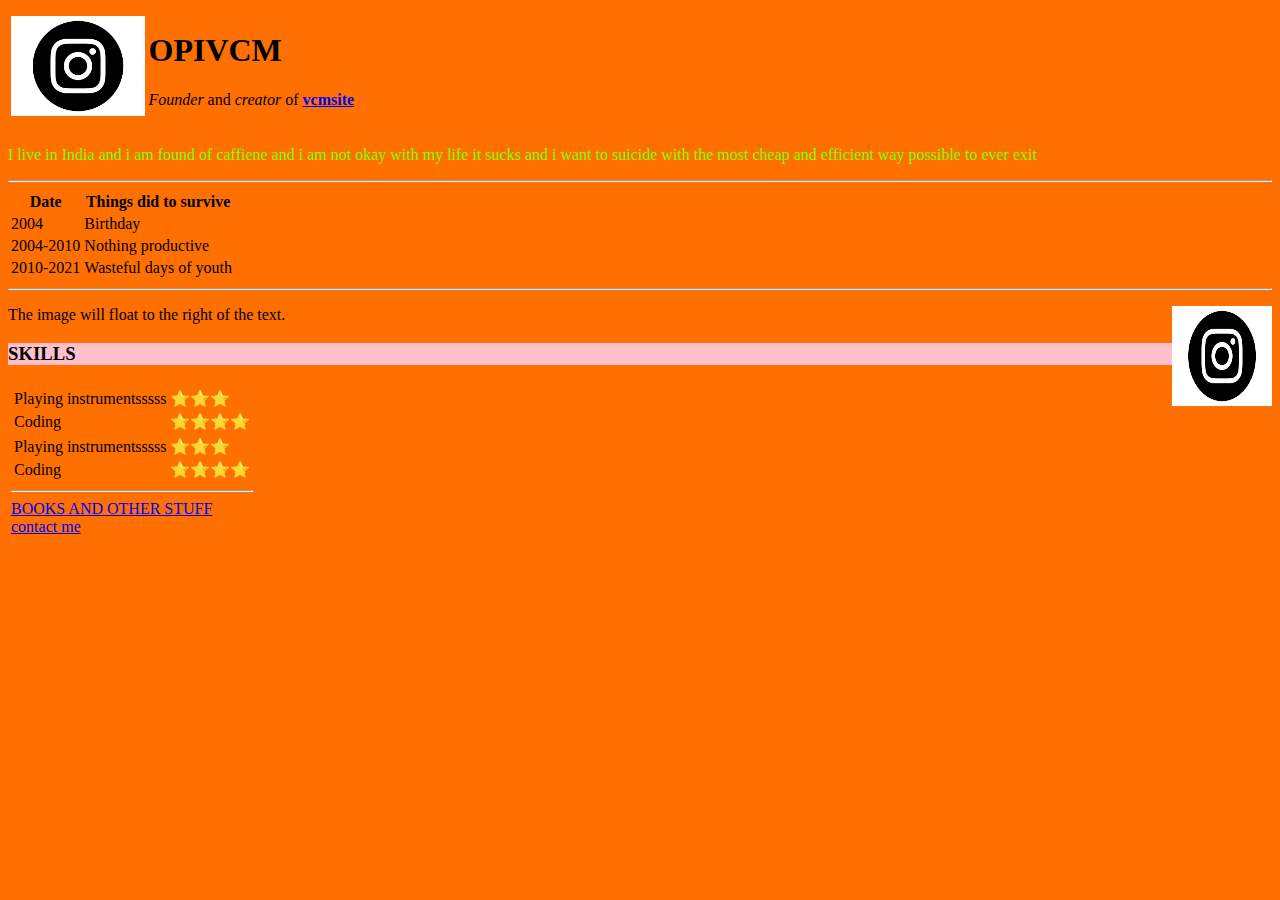
<file: INDEX.HTML>
<!doctype html>
<html lang="en">

<head>
    <meta charset="UTF-8">
    <meta http-equiv="X-UA-Compatible" content="IE=edge">
    <meta name="viewport" content="width=device-width, initial-scale=1.0">
    <title>My first site</title>
    <link rel="stylesheet" href="stles.css">

</head>

<body>
    <table>
        <tr>
            <td>
                <img src="images.png" alt="BRUH" width="=100" height="100">
            </td>
            <td>
                <h1>OPIVCM</h1>
                <p title="PLSSSSSSSSSSS DONT CLICK ME "><em>Founder</em> and <em>creator</em> of <strong><a
                            href="https://www.youtube.com">vcmsite</strong></a></p>
            </td>
        </tr>
        <tr>
        </tr>
    </table>


    <p style="color:chartreuse">I live in India and i am found of caffiene and i am not okay with my life it sucks and i
        want to suicide with the most cheap and efficient way possible to ever exit</p>
    <hr style="color:white;">
    <table>
        <thead>
            <th>
                Date
            </th>
            <th>
                Things did to survive
            </th>
        </thead>
        <tbody>
            <tr>
                <td>
                    2004
                </td>
                <TD>
                    Birthday
                </TD>
            </tr>
            <tr>
                <td>
                    2004-2010
                </td>
                <TD>
                    Nothing productive
                </TD>
            </tr>
            <tr>
                <td>
                    2010-2021
                </td>
                <td>
                    Wasteful days of youth
                </td>
            </tr>
        </tbody>
    </table>
    <hr style="color:darkturquoise">
    <p><img src="images.png" alt="image" style="float:right;width:100px;height:100px;">
        The image will float to the right of the text.</p>
        
    <h3 style="background-color: pink;">SKILLS</h3>
    <table>
        <tr>
            <td>
                <table>
                    <tr>
                        <td>
                            Playing instrumentsssss
                        </td>
                        <td>
                            ⭐⭐⭐
                        </td>

                    </tr>
                    <tr>
                        <td>
                            Coding
                        </td>
                        <td>
                            ⭐⭐⭐⭐
                        </td>
                    </tr>
            </td>
        </tr>
    </table>
    <table>
        <tr>
            <td>
                Playing instrumentsssss
            </td>
            <td>
                ⭐⭐⭐
            </td>

        </tr>
        <tr>
            <td>
                Coding
            </td>
            <td>
                ⭐⭐⭐⭐
            </td>
        </tr>
    </table>
    <hr>

    <a href="jesus.html">BOOKS AND OTHER STUFF</a>
    <BR> <!break line or new line>
    <a href="contactme.html">contact me </a>
</body>

</html>
</file>
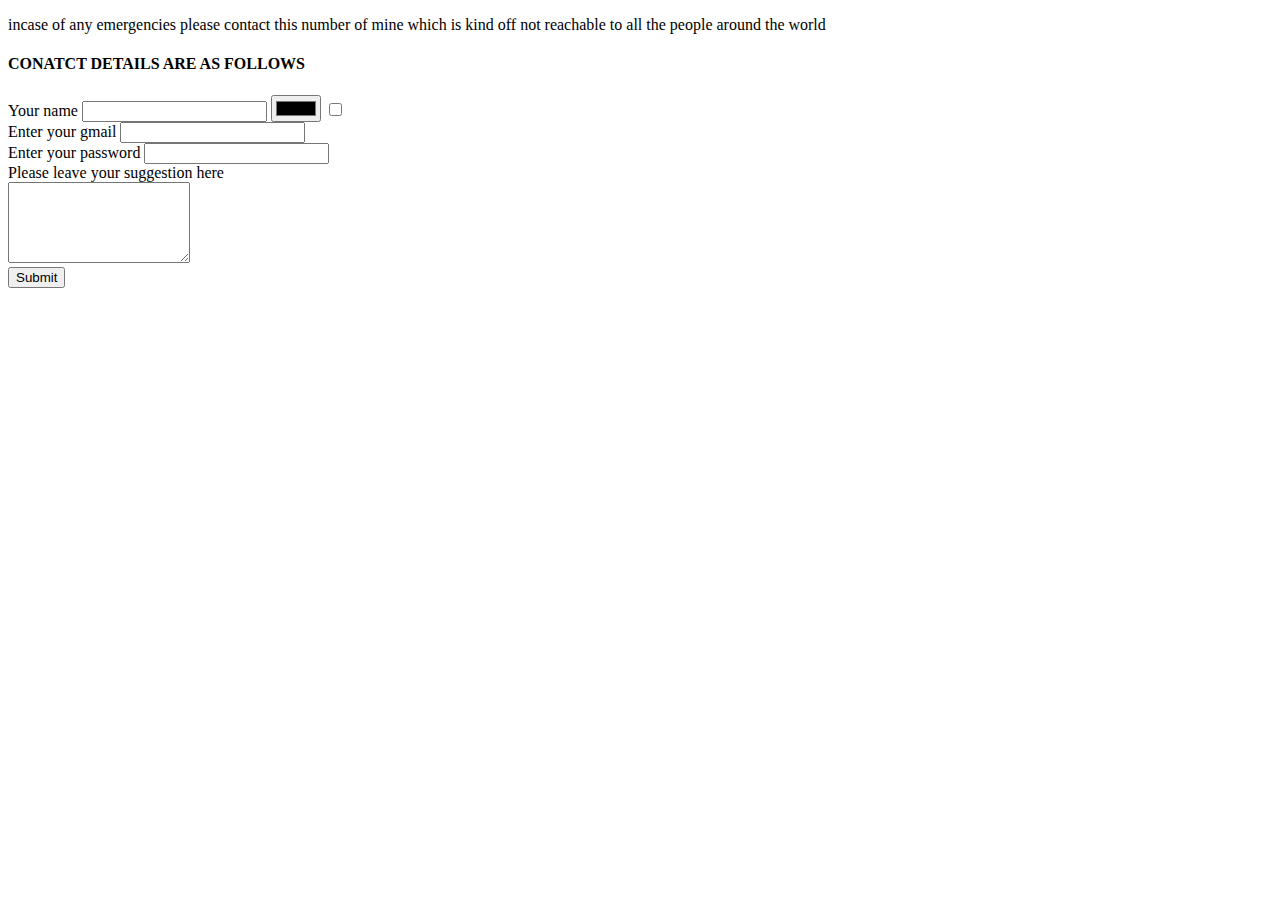
<file: contactme.html>
<!DOCTYPE html>
<html lang="en">
<head>
    <meta charset="UTF-8">
    <meta http-equiv="X-UA-Compatible" content="IE=edge">
    <meta name="viewport" content="width=device-width, initial-scale=1.0">
    <title>CONTACT DETAILS</title>
</head>
<body>
    <P>incase of any emergencies please contact this number of mine which is kind off not reachable to all the people around the world </P>
    <h4>CONATCT DETAILS ARE AS FOLLOWS</h4>
    <form action="mailto:opivcm441@gmail.com" method="post" enctype="text/plain">
        <label>Your name</label>
        <input type="text" name="yourname" value="">
        <input type="color" name="" value="">
        <input type="checkbox" name="">
        <br>
        <label>Enter your gmail</label>
        <input type="email" name="youremail" value=""><br>
        <label>Enter your password</label>
        <input type="password" name="your password" value="">
        <br>
        <label>Please leave your suggestion here</label><br>
        <textarea name="yourmessage" rows="5" columns="12"></textarea><br>
        <input type="submit">
    </form>
    
</body>
</html>
</file>
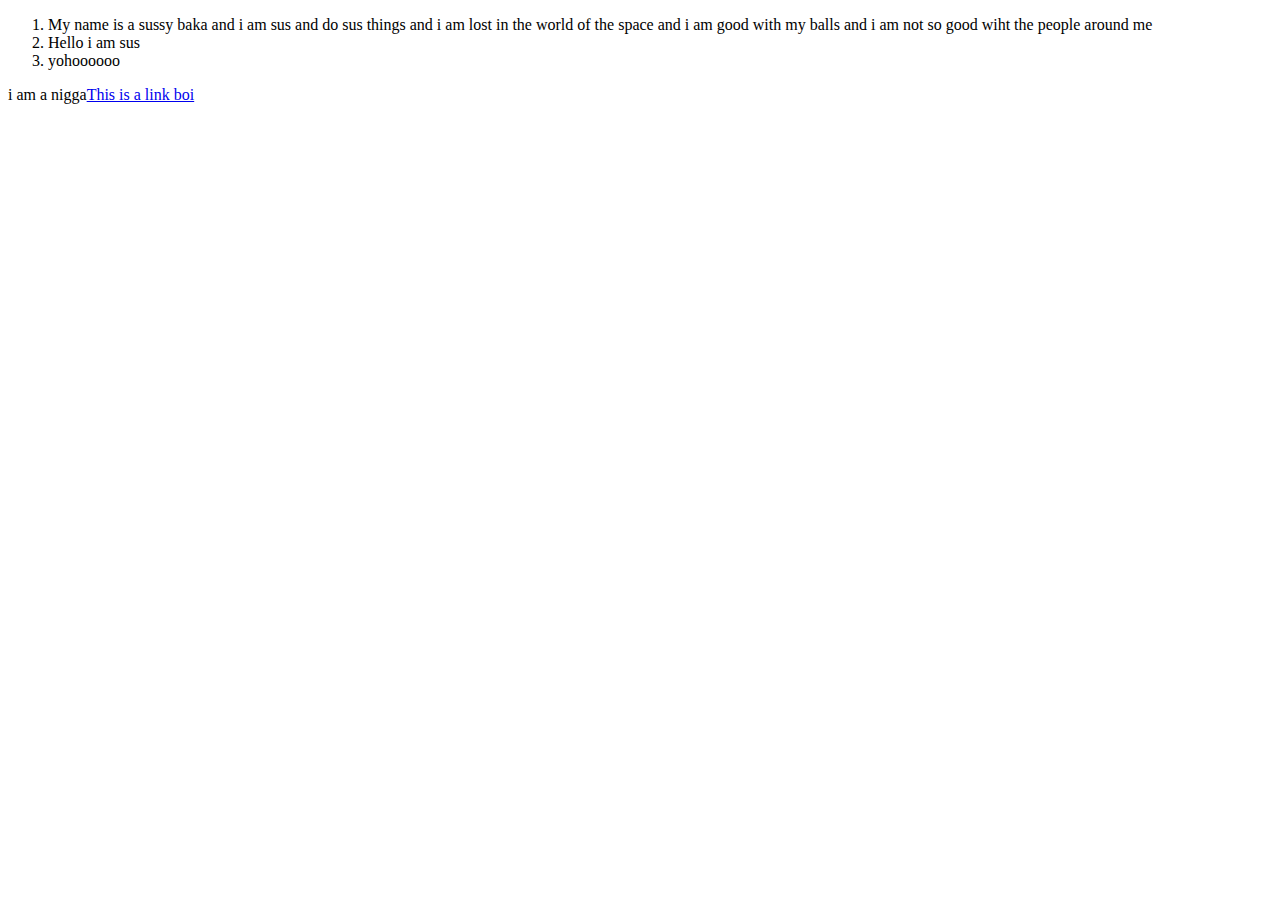
<file: jesus.html>
<!DOCTYPE html>
<html lang="en">
<head>
	<meta charset="UTF-8">
	<meta http-equiv="X-UA-Compatible" content="IE=edge">
	<meta name="viewport" content="width=device-width, initial-scale=1.0">
	<title>BOOKS AND OTHER STUFF</title>
</head>
<body>
	
    <ol><li>My name is a sussy baka and i am sus and do sus things and i am lost in the world of the space and i am good with my balls and i am not so good wiht the people around me </li>
        <li>Hello i am sus </li>
        <li>yohoooooo</li></ol>
    <p>i am a nigga<a href="https://www.youtube.com/">This is a link boi</a></p>
	
</body>
</html>
</file>
<file: stles.css>
body {background-color: #FF7000;}  <!--inline css-->

h3{
    color: #66BFBF;
}
</file>
